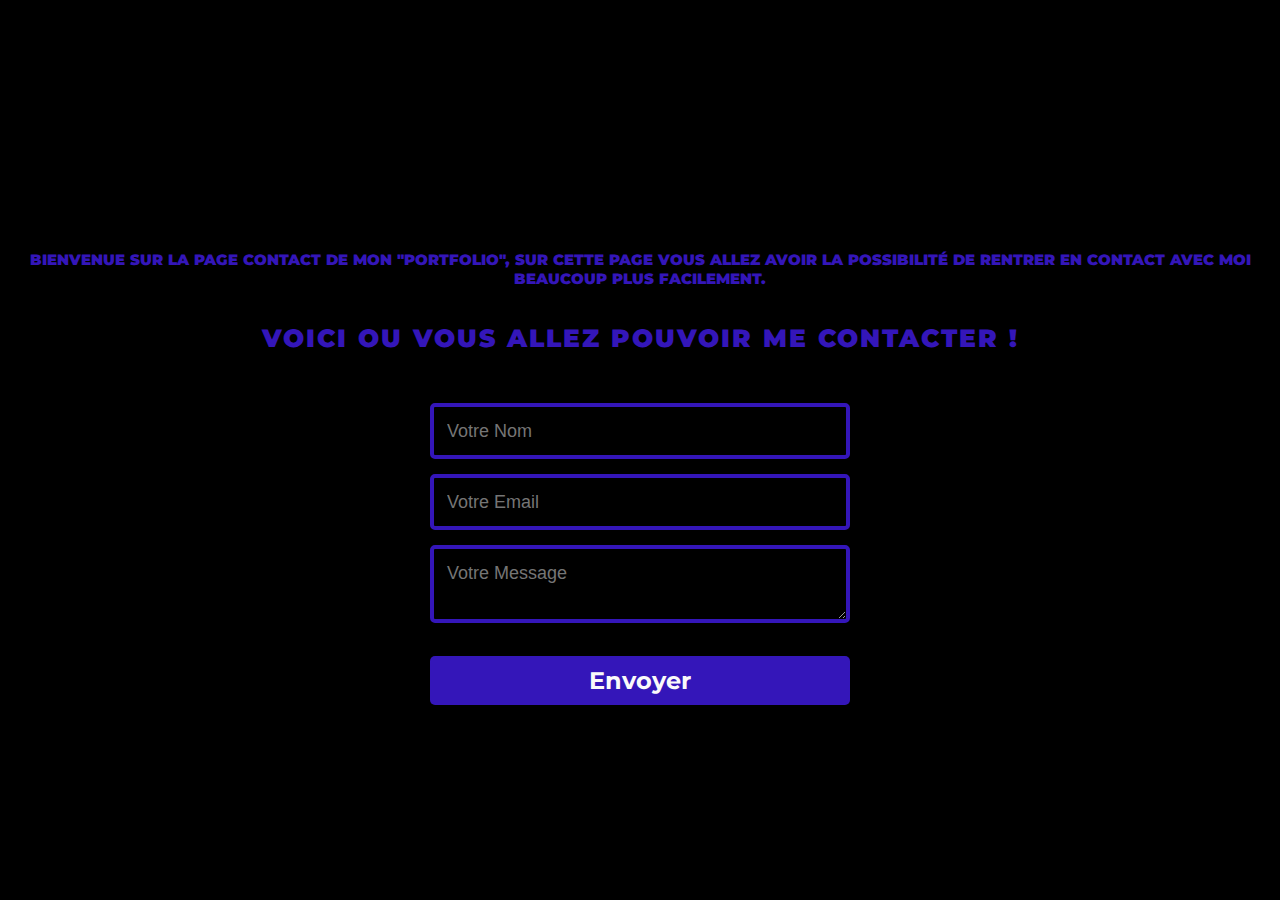
<file: contact.html>
<!DOCTYPE html>
<html lang="en">
<head>
    <meta charset="UTF-8">
	<meta http-equiv="X-UA-Compatible" content="IE=edge">
	<meta name="viewport" content="width=device-width, initial-scale=1.0">
	<link rel="stylesheet" href="/contact.css">
	<link href="https://cdn.jsdelivr.net/npm/bootstrap@5.2.3/dist/css/bootstrap.min.css" rel="stylesheet"
		integrity="sha384-rbsA2VBKQhggwzxH7pPCaAqO46MgnOM80zW1RWuH61DGLwZJEdK2Kadq2F9CUG65" crossorigin="anonymous">
		<link rel="stylesheet" href="https://cdnjs.cloudflare.com/ajax/libs/animate.css/4.1.1/animate.min.css"/>
	<title>Me Contacter</title>
</head>
<body class="body-contact">
   <div class="container">

	<div class="card text-center">
		<div class="card-body">
		<p class="text-contact-card">
 			Bienvenue sur la page contact de mon "Portfolio", sur cette page vous allez avoir la possibilité de rentrer en contact avec moi beaucoup plus facilement.
		</p>
		 
		</div>
	  </div>

		<h3 class="titre-contact">
			Voici ou vous allez pouvoir me contacter !
		</h3>

		 <form action="contact.php" method="post">
			<input class="feedback-input" type="text" id="name" name="Votre" placeholder="Votre Nom"><br>
			<input class="feedback-input" type="text" id="email" name="email" placeholder="Votre Email" ><br>
			<textarea class="feedback-input" placeholder="Votre Message" id="message" name="message"></textarea><br><br>
			<input type="submit" value="Envoyer">
  		</form>
   </div>
	
   

   
</body>
</html>
</file>
<file: contact.css>
/* =================================
		Page Contact
===================================*/

@import url(https://fonts.googleapis.com/css?family=Montserrat:400,700);

.titre-contact {
	margin-top: 35px;
	color: #3416b9;
	text-align: center;
	font-family: 'Montserrat', sans-serif;
	font-weight: 900;
	font-size: 25px;
	letter-spacing: 2px;
	text-transform: uppercase;
}

form { max-width:420px; margin:50px auto; }

.feedback-input {
  color:white;
  font-family: Helvetica, Arial, sans-serif;
  font-weight:500;
  font-size: 18px;
  border-radius: 5px;
  line-height: 22px;
  background-color: transparent;
  border:4px solid #3416b9;
  transition: all 0.3s;
  padding: 13px;
  margin-bottom: 15px;
  width:100%;
  box-sizing: border-box;
  outline:0;
}

.feedback-input:focus { border:4px solid #000000; }

.textarea {
  height: 150px;
  line-height: 150%;
  resize:vertical;
}

[type="submit"] {
  font-family: 'Montserrat', Arial, Helvetica, sans-serif;
  width: 100%;
  background:#3416b9;
  border-radius:5px;
  border:0px;
  cursor:pointer;
  color:rgb(250, 250, 250);
  font-size:24px;
  padding-top:10px;
  padding-bottom:10px;
  transition: all 0.3s;
  margin-top:-4px;
  font-weight:700;
}
[type="submit"]:hover { 
	background:#f80303; 
}

.body-contact {
	background-color: #000000;
	margin-top: 250px;
}

.text-contact-card {
	color: #3416b9;
	text-align: center;
	font-family: 'Montserrat', sans-serif;
	font-weight: 900;
	font-size: 15px;
	text-transform: uppercase;
}

#card-contact {
	width: 750px;
}
</file>
